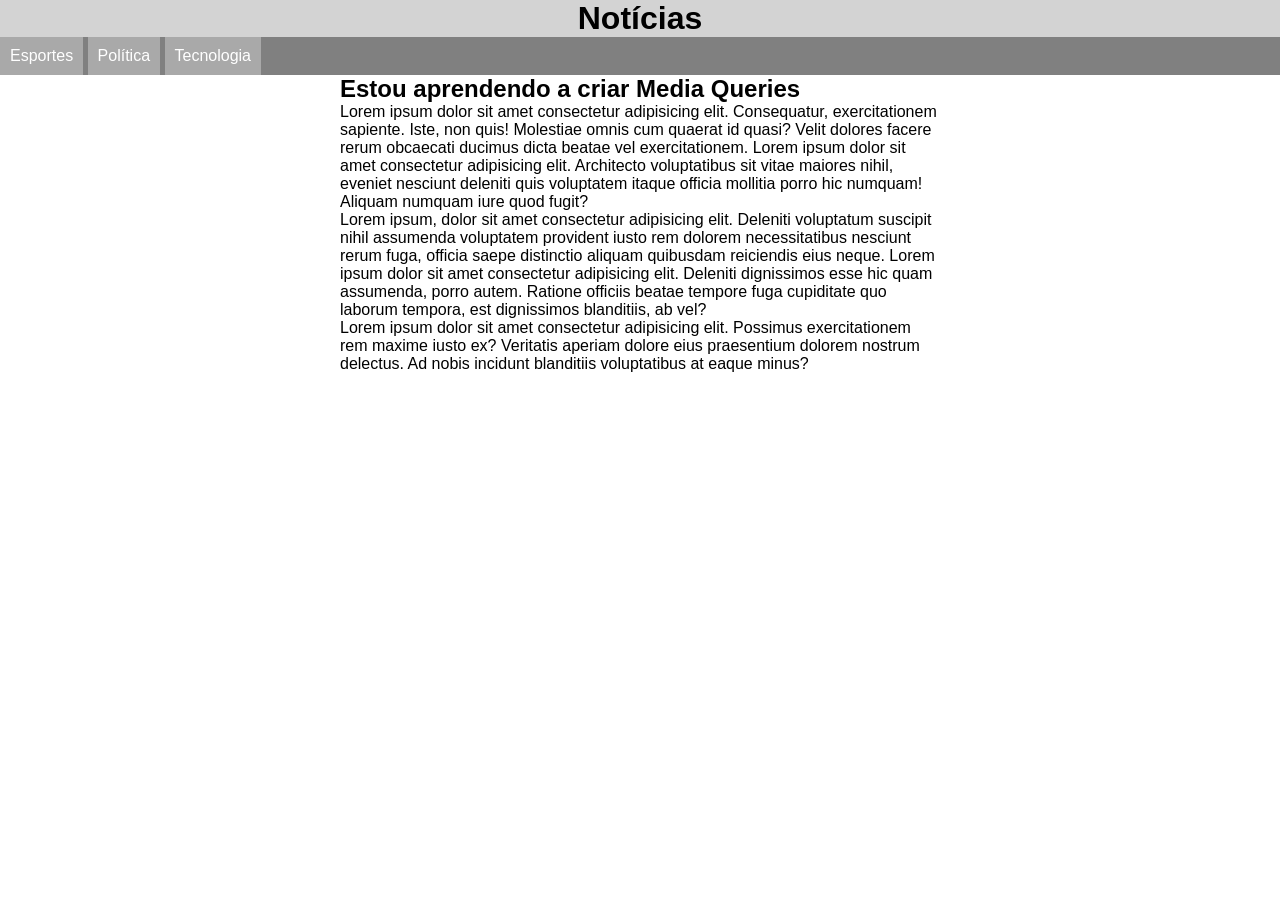
<file: desafios-exercicios/exercicios/ex026/mq001/index.html>
<!DOCTYPE html>
<html lang="pt-BR">
<head>
  <meta charset="UTF-8">
  <meta name="viewport" content="width=device-width, initial-scale=1.0">
  <title>Media Query</title>
  <link rel="stylesheet" href="estilos/tela.css" media="screen"> <!--or all-->
  <link rel="stylesheet" href="estilos/impressora.css" media="print">
</head>
<body>
  <header>
    <h1>Notícias</h1>
    <nav>
      <ul>
        <li>Esportes</li>
        <li>Política</li>
        <li>Tecnologia</li>
      </ul>
    </nav>
  </header>
  <main>
    <article>
      <h2>Estou aprendendo a criar Media Queries</h2>
      <p>Lorem ipsum dolor sit amet consectetur adipisicing elit. Consequatur, exercitationem sapiente. Iste, non quis! Molestiae omnis cum quaerat id quasi? Velit dolores facere rerum obcaecati ducimus dicta beatae vel exercitationem. Lorem ipsum dolor sit amet consectetur adipisicing elit. Architecto voluptatibus sit vitae maiores nihil, eveniet nesciunt deleniti quis voluptatem itaque officia mollitia porro hic numquam! Aliquam numquam iure quod fugit?</p>
      <p>Lorem ipsum, dolor sit amet consectetur adipisicing elit. Deleniti voluptatum suscipit nihil assumenda voluptatem provident iusto rem dolorem necessitatibus nesciunt rerum fuga, officia saepe distinctio aliquam quibusdam reiciendis eius neque. Lorem ipsum dolor sit amet consectetur adipisicing elit. Deleniti dignissimos esse hic quam assumenda, porro autem. Ratione officiis beatae tempore fuga cupiditate quo laborum tempora, est dignissimos blanditiis, ab vel?</p>
      <p>Lorem ipsum dolor sit amet consectetur adipisicing elit. Possimus exercitationem rem maxime iusto ex? Veritatis aperiam dolore eius praesentium dolorem nostrum delectus. Ad nobis incidunt blanditiis voluptatibus at eaque minus?</p>
    </article>
  </main>
</body>
</html>
</file>
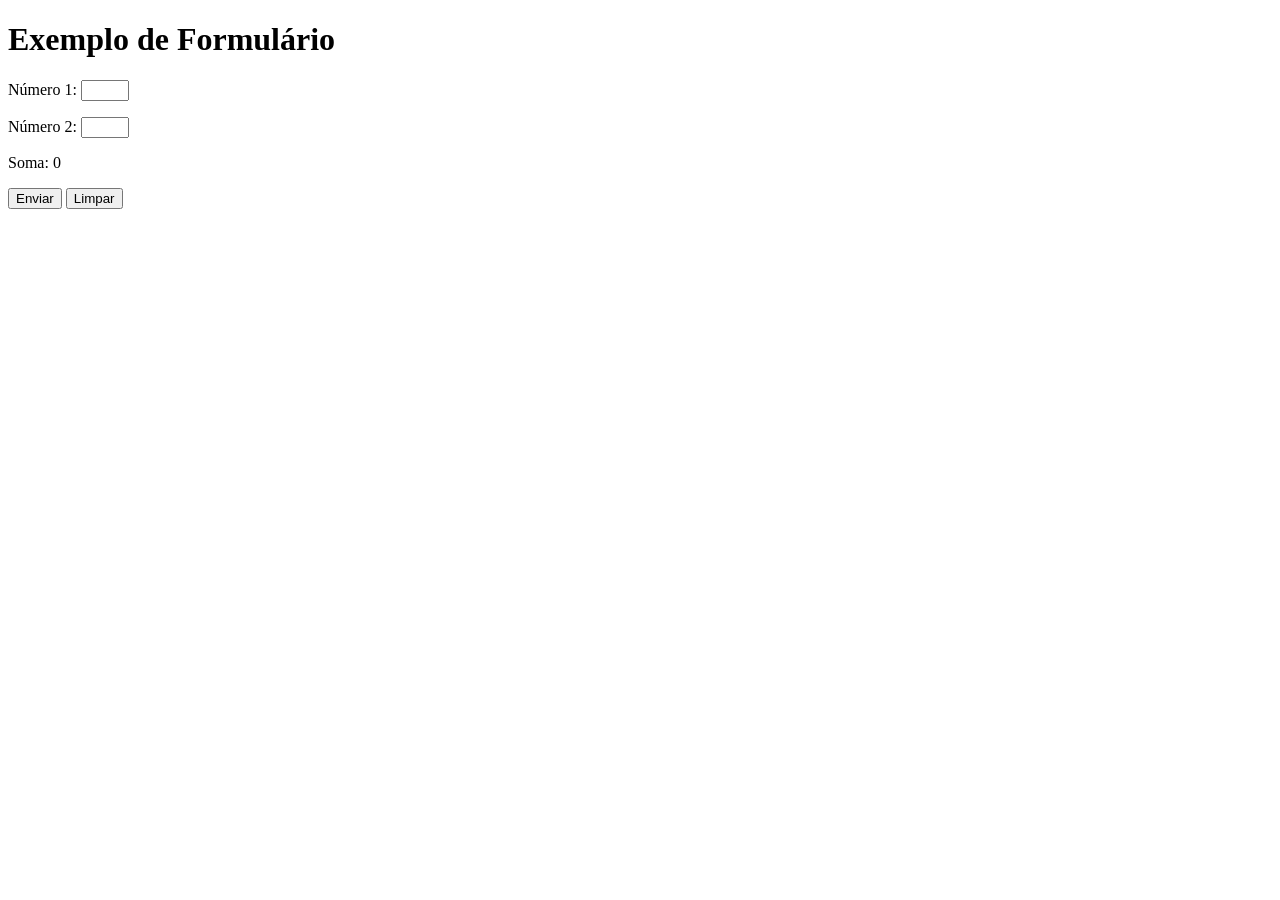
<file: desafios-exercicios/exercicios/ex025/form008.html>
<!DOCTYPE html>
<html lang="pt-BR">
<head>
  <meta charset="UTF-8">
  <meta name="viewport" content="width=device-width, initial-scale=1.0">
  <title>Formulário</title>
</head>
<body>
  <h1>Exemplo de Formulário</h1>
  <form action="" method="get" autocomplete="on">
    <p>
      <label for="in1">Número 1:</label>
      <input type="number" name="n1" id="in1" min="0" max="50" required oninput="soma()">
    </p>
    <p>
      <label for="in2">Número 2:</label>
      <input type="number" name="n2" id="in2" min="0" max="50" required oninput="soma()">
    </p>
    <p>
      <label for="isoma">Soma:</label>
      <output name="nsoma" id="isoma">0</output>
    </p>
    <p>
      <input type="submit" value="Enviar">
      <input type="reset" value="Limpar">
    </p>
  </form>
  <script>
    function soma() {
      let num1 = Number(window.document.getElementById('in1').value);
      let num2 = Number(window.document.getElementById('in2').value);
      resultado = num1 + num2;
      saida = window.document.getElementById('isoma');
      saida.innerText = resultado;
    }
  </script>
</body>
</html>
</file>
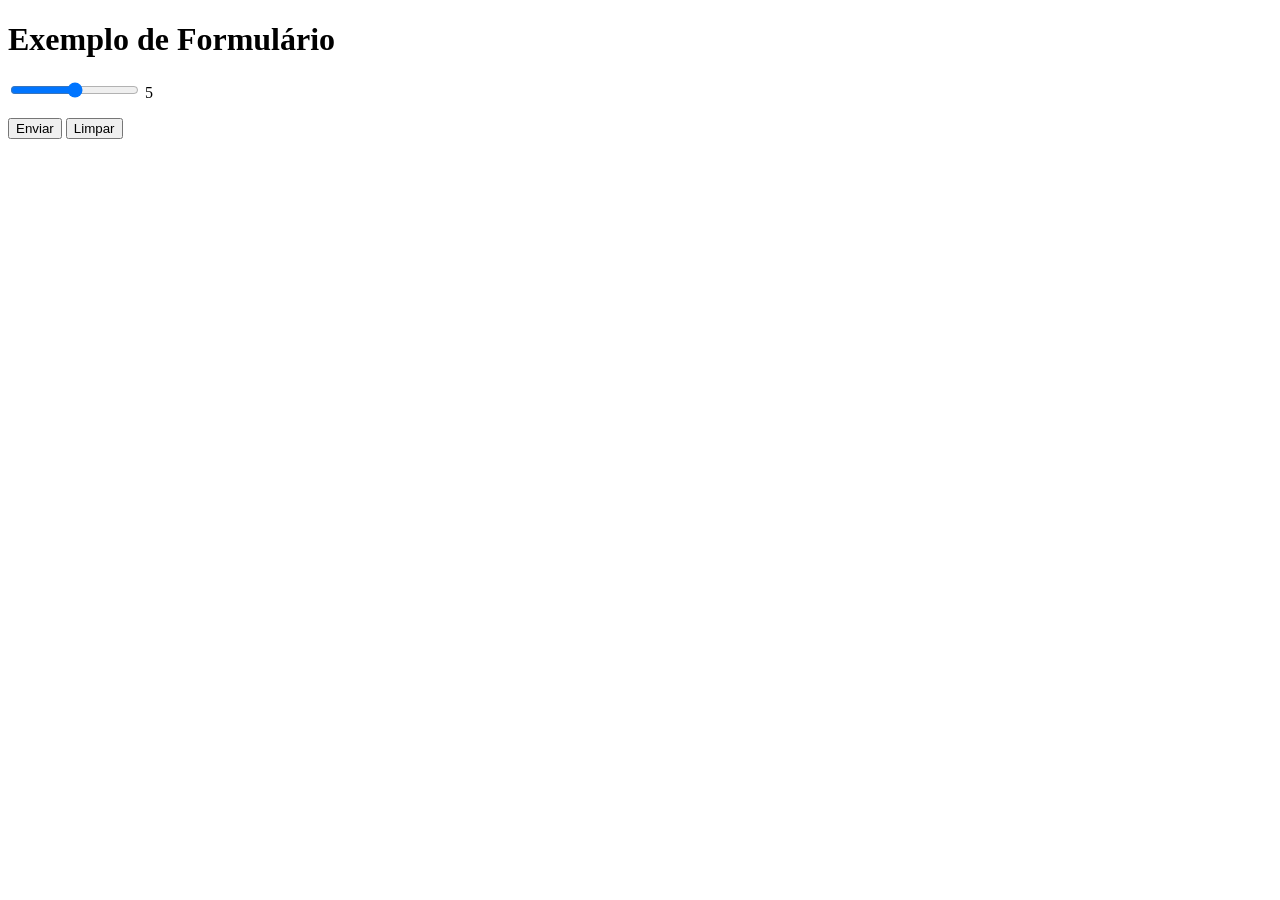
<file: desafios-exercicios/exercicios/ex025/form009.html>
<!DOCTYPE html>
<html lang="pt-BR">
<head>
  <meta charset="UTF-8">
  <meta name="viewport" content="width=device-width, initial-scale=1.0">
  <title>Formulário</title>
</head>
<body>
  <h1>Exemplo de Formulário</h1>
  <form action="" method="get" autocomplete="off">
    <p>
      <label for="inum"></label>
      <input type="range" name="num" id="inum" min="0" max="10" value="5" oninput="document.getElementById('ival').innerHTML = Number(document.getElementById('inum').value)">
      <output id="ival">5</output>
    </p>
    <p>
      <input type="submit" value="Enviar">
      <input type="reset" value="Limpar">
    </p>
  </form>
</body>
</html>
</file>
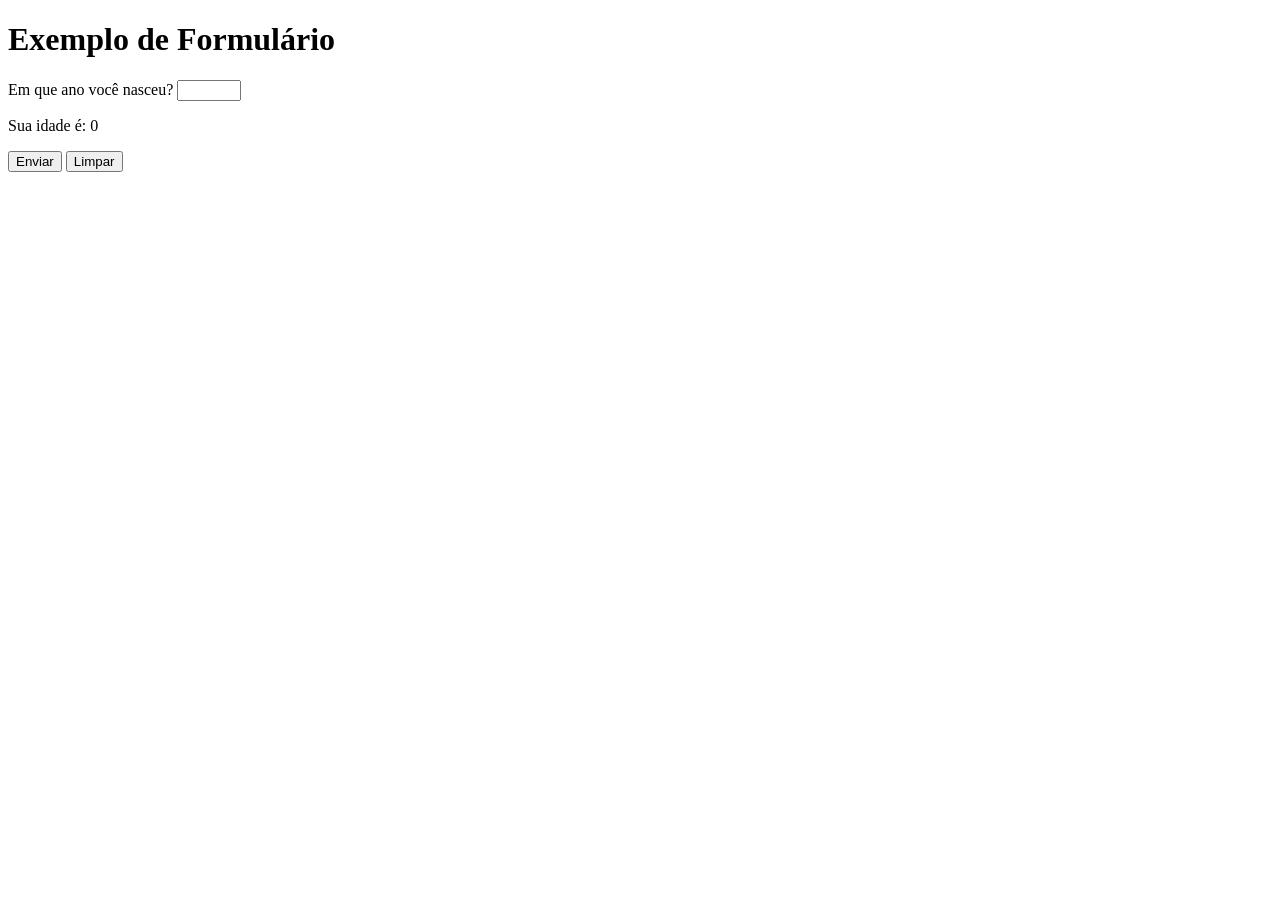
<file: desafios-exercicios/exercicios/ex025/form010.html>
<!DOCTYPE html>
<html lang="pt-BR">
<head>
  <meta charset="UTF-8">
  <meta name="viewport" content="width=device-width, initial-scale=1.0">
  <title>Formulário</title>
</head>
<body>
  <h1>Exemplo de Formulário</h1>
  
  <form action="" method="get" autocomplete="off">
    <p>
      <label for="iano">Em que ano você nasceu?</label>
      <input type="number" name="ano" id="iano" min="1900" max="2020" oninput="calcularIdade()">
    </p>
    <p>
      <label for="iidade">Sua idade é:</label>
      <output id="iidade">0</output>
    </p>
    <p>
      <input type="submit" value="Enviar">
      <input type="reset" value="Limpar">
    </p>
  </form>

  <script>
    function calcularIdade() {
      saida = document.getElementById('iidade');
      anoNascimento = document.getElementById('iano');
      idade = 2026 - Number(anoNascimento.value);
      saida.innerHTML = idade;
    }
  </script>
</body>
</html>
</file>
<file: desafios-exercicios/exercicios/ex026/mq001/estilos/tela.css>
@charset "UTF-8";

/*
Estilo para telas
*/

* {
  margin: 0px;
  padding: 0px;
}

html {
  font-family: Arial, Helvetica, sans-serif;
  font-size: 1em;
}

header {
  background-color: lightgray;
}

header > h1 {
  text-align: center;
}

nav ul {
  background-color: gray;
  list-style-type: none;
}

nav li {
  background-color: darkgray;
  color: white;
  display: inline-block;
  padding: 10px;
}

article {
  display: block;
  margin: auto;
  width: 600px;
}
</file>
<file: desafios-exercicios/exercicios/ex026/mq001/estilos/impressora.css>
@charset "UTF-8";

/*
Estilo para impressoras
*/

* {
  margin: 10px;
  padding: 10px;
}

html {
  font-family: 'Courier New', Courier, monospace;
  font-size: 1em;
  line-height: 1.5em;
}

nav {
  display: none;
}

article {
  width: 100%;
}

article::after {
  content: 'Esse artigo foi impresso através do site www.exemplo.com';
}
</file>
